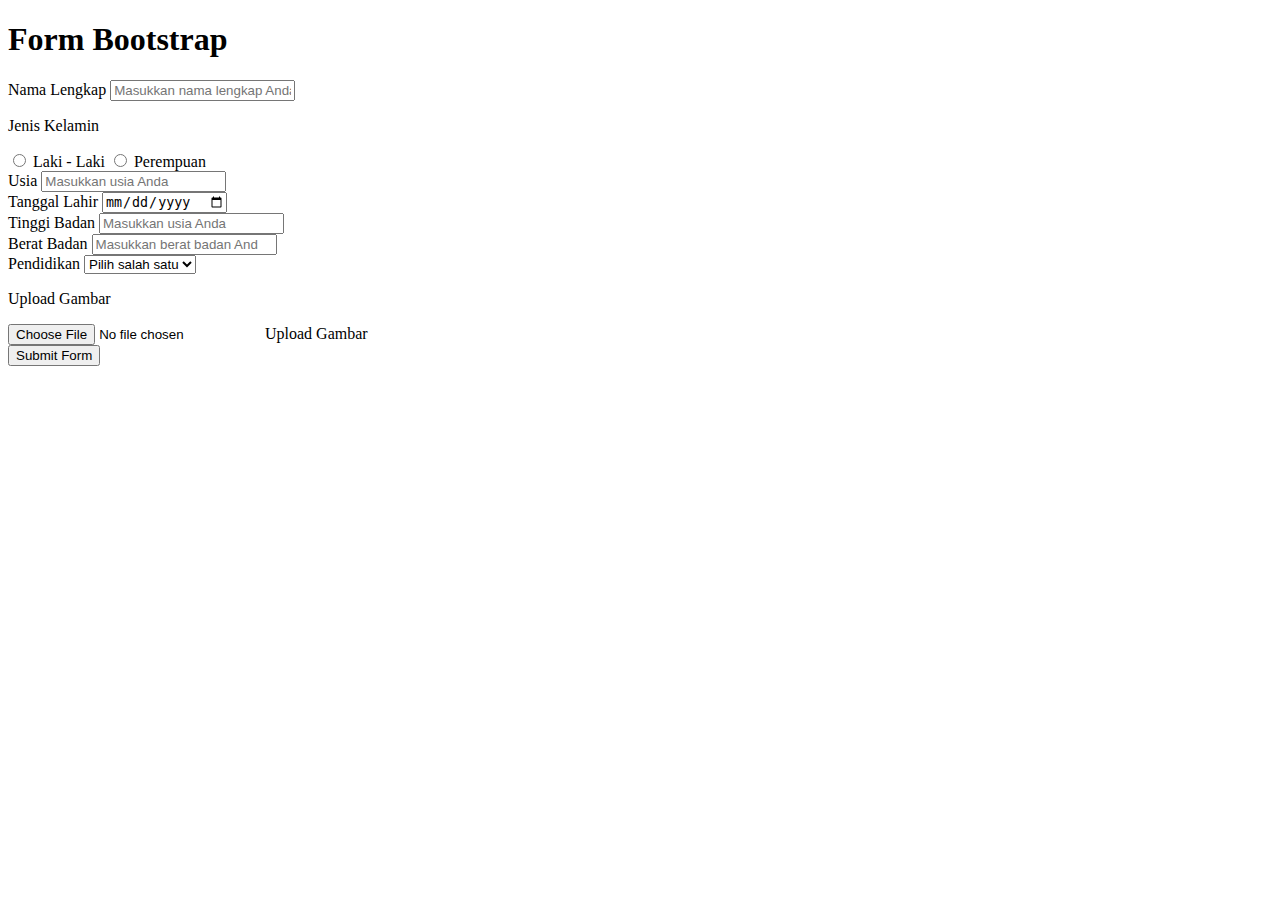
<file: Web Bootstrap/form-bootstrap.html>
<!doctype html>
<html lang="en">

<head>
    <!-- Required meta tags -->
    <meta charset="utf-8">
    <meta name="viewport" content="width=device-width, initial-scale=1">

    <!-- Bootstrap CSS -->
    <link href="https://cdn.jsdelivr.net/npm/bootstrap@5.0.2/dist/css/bootstrap.min.css" rel="stylesheet"
        integrity="sha384-EVSTQN3/azprG1Anm3QDgpJLIm9Nao0Yz1ztcQTwFspd3yD65VohhpuuCOmLASjC" crossorigin="anonymous">

    <title>Form Bootstrap</title>
</head>

<body>
    <h1 class="text-center my-5">Form Bootstrap</h1>
    <div class="container my-5">
        <div class="row">
            <div class="card px-5 py-3 my-3">
                <form action="" method="post" enctype="multipart/form-data">
                    <!-- Input nama lengkap -->
                    <div class="mb-3">
                        <label for="nama_lengkap" class="form-label">Nama Lengkap</label>
                        <input type="text" name="nama_lengkap" class="form-control" id="nama_lengkap"
                            placeholder="Masukkan nama lengkap Anda">
                    </div>
                    <!-- End of Input nama lengkap -->

                    <!-- Input Jenis Kelamin -->
                    <div class="mb-3">
                        <p class="mb-0">Jenis Kelamin</p>
                        <input class="form-check-input" name="jenis_kelamin" type="radio" value="Laki - laki"
                            id="laki_laki">
                        <label class="form-check-label mr-5" for="laki_laki">
                            Laki - Laki
                        </label>

                        <input class="form-check-input" name="jenis_kelamin" type="radio" value="Perempuan"
                            id="perempuan">
                        <label class="form-check-label" for="perempuan">
                            Perempuan
                        </label>
                    </div>
                    <!-- End of Jenis Kelamin -->

                    <!-- Input Usia -->
                    <div class="mb-3">
                        <label for="usia" class="form-label">Usia</label>
                        <input type="number" name="usia" class="form-control" id="usia"
                            placeholder="Masukkan usia Anda">
                    </div>
                    <!-- End of Input Usia -->

                    <!-- Input Tanggal Lahir -->
                    <div class="mb-3">
                        <label for="tanggal_lahir" class="form-label">Tanggal Lahir</label>
                        <input type="date" name="tanggal_lahir" class="form-control" id="tanggal_lahir"
                            placeholder="Masukkan tanggal lahir Anda">
                    </div>
                    <!-- End of Input Tanggal Lahir -->

                    <!-- Input Tinggi Badan -->
                    <div class="mb-3">
                        <label for="tinggi_badan" class="form-label">Tinggi Badan</label>
                        <input type="number" name="tinggi_badan" class="form-control" id="tinggi_badan"
                            placeholder="Masukkan usia Anda">
                    </div>
                    <!-- End of Input Tinggi Badan -->

                    <!-- Input Berat Badan -->
                    <div class="mb-3">
                        <label for="berat_badan" class="form-label">Berat Badan</label>
                        <input type="number" name="berat_badan" class="form-control" id="berat_badan"
                            placeholder="Masukkan berat badan Anda">
                    </div>
                    <!-- End of Input Berat Badan -->

                    <!-- Input Pendidikan Terakhir -->
                    <label for="pendidikan_terakhir">Pendidikan</label>
                    <select class="form-select mb-3" name="pendidikan_terakhir" id="pendidikan_terakhir">
                        <option selected disabled>Pilih salah satu</option>
                        <option value="SMP">SMP</option>
                        <option value="SMA">SMA</option>
                        <option value="SMK">SMK</option>
                        <option value="S1">S1</option>
                        <option value="S2">S2</option>
                    </select>
                    <!-- End of Input Pendidikan Terakhir -->

                    <!-- Input Upload Gambar-->
                    <p class="mb-2">Upload Gambar</p>
                    <div class="input-group mb-3">
                        <input type="file" class="form-control" id="input" name="gambar">
                        <label class="input-group-text" for="input">Upload Gambar</label>
                    </div>
                    <!-- End of Input Upload Gambar-->

                    <!-- Button Submit -->
                    <div class="d-flex justify-content-end mt-5">
                        <button type="submit" class="btn btn-primary">Submit Form</button>
                    </div>
                    <!-- End of Button Submit -->
                </form>
            </div>
        </div>
    </div>

    <script src="https://cdn.jsdelivr.net/npm/bootstrap@5.0.2/dist/js/bootstrap.bundle.min.js"
        integrity="sha384-MrcW6ZMFYlzcLA8Nl+NtUVF0sA7MsXsP1UyJoMp4YLEuNSfAP+JcXn/tWtIaxVXM"
        crossorigin="anonymous"></script>
</body>

</html>
</file>
